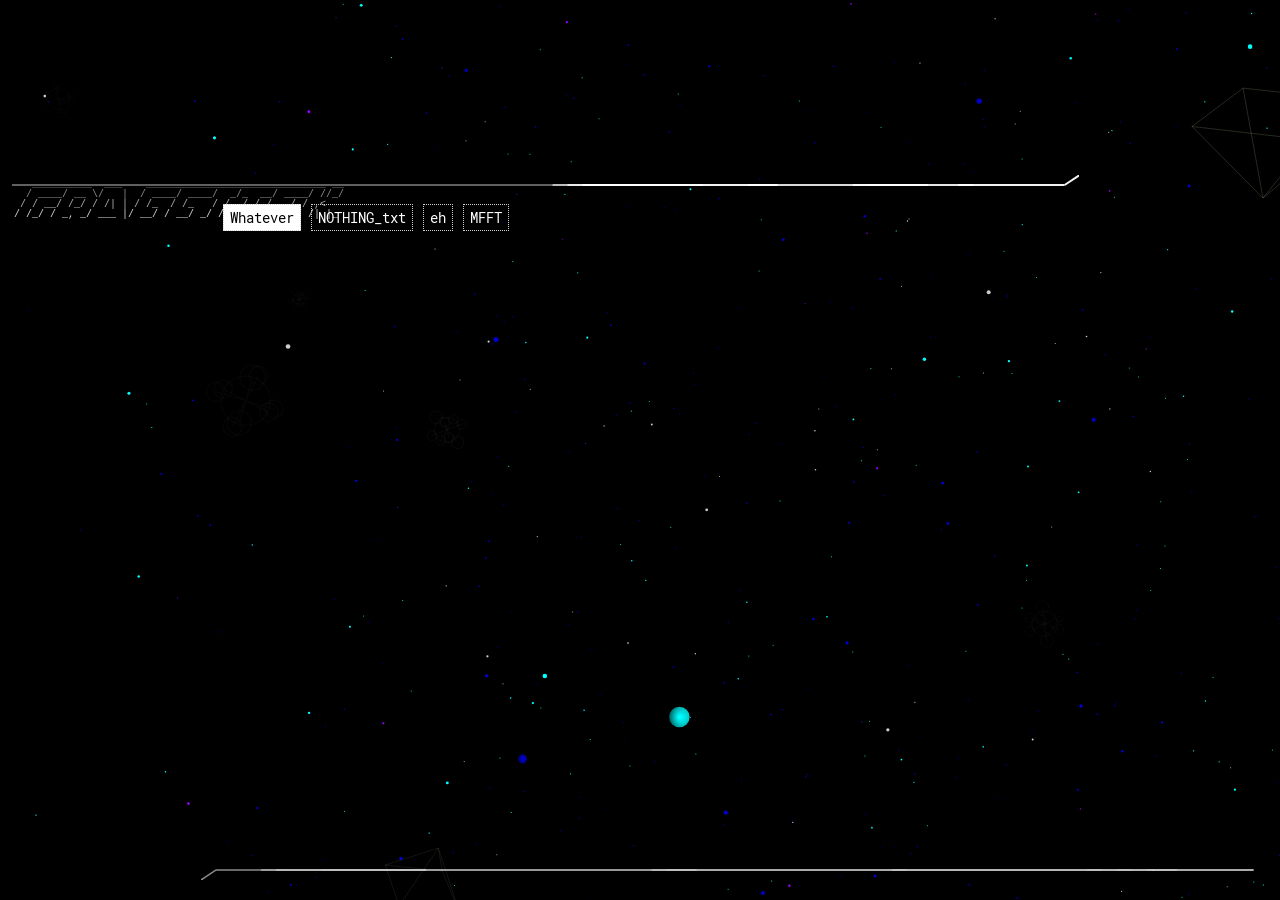
<file: index.html>
<!DOCTYPE html>
<html xmlns="http://www.w3.org/1999/xhtml">
<head>
	
	<meta charset="utf-8" />
        <meta name="viewport" content="width=device-width, initial-scale=1.0, maximum-scale=1, user-scalable=0" />
	<title>(¯`·._ G R A F F I T E K 3 _.·´¯)</title>
        
        
        
        <!-- FONTS -->
        <link rel="stylesheet" href="fonts/arial_narrow_bold/stylesheet.css" type="text/css" charset="utf-8" />
        <link rel="stylesheet" href="fonts/arial_narrow_bolditalic/stylesheet.css" type="text/css" charset="utf-8" />
        <link rel="stylesheet" href="fonts/arial_narrow_italic/stylesheet.css" type="text/css" charset="utf-8" />
        <link rel="stylesheet" href="fonts/arial_narrow_regular/stylesheet.css" type="text/css" charset="utf-8" />
        
        <link rel="stylesheet" href="fonts/roboto_mono_thin/stylesheet.css" type="text/css" charset="utf-8" />
        <link rel="stylesheet" href="fonts/roboto_mono_regular/stylesheet.css" type="text/css" charset="utf-8" />
        <link rel="stylesheet" href="fonts/roboto_mono_medium/stylesheet.css" type="text/css" charset="utf-8" />
        <link rel="stylesheet" href="fonts/roboto_mono_bold/stylesheet.css" type="text/css" charset="utf-8" />
        
        
        <!--
        <link rel="stylesheet" href="fonts/opensans_bold_macroman/stylesheet.css" type="text/css" charset="utf-8" />
        <link rel="stylesheet" href="fonts/opensans_bolditalic_macroman/stylesheet.css" type="text/css" charset="utf-8" />
        <link rel="stylesheet" href="fonts/opensans_extrabold_macroman/stylesheet.css" type="text/css" charset="utf-8" />
        <link rel="stylesheet" href="fonts/opensans_extrabolditalic_macroman/stylesheet.css" type="text/css" charset="utf-8" />
        <link rel="stylesheet" href="fonts/opensans_italic_macroman/stylesheet.css" type="text/css" charset="utf-8" />
        <link rel="stylesheet" href="fonts/opensans_light_macroman/stylesheet.css" type="text/css" charset="utf-8" />
        <link rel="stylesheet" href="fonts/opensans_lightitalic_macroman/stylesheet.css" type="text/css" charset="utf-8" />
        <link rel="stylesheet" href="fonts/opensans_regular_macroman/stylesheet.css" type="text/css" charset="utf-8" />
        <link rel="stylesheet" href="fonts/opensans_semibold_macroman/stylesheet.css" type="text/css" charset="utf-8" />
        <link rel="stylesheet" href="fonts/opensans_semibolditalic_macroman/stylesheet.css" type="text/css" charset="utf-8" />
        -->
        
        
        <!-- FONT NAMES
            open_sansbold
            open_sansbold_italic
            open_sansextrabold
            open_sansextrabold_italic
            open_sansitalic
            open_sanslight
            open_sanslight_italic
            open_sansregular
            open_sanssemibold
            open_sanssemibold_italic
        -->
        
        
        
        <style>

		* {
		    margin:0;
		    padding:0;
		} 

		html, body {
		    width:100%;
		    height:100%;
                    overflow-x: hidden;
                    
                    scrollbar-face-color: #000000;
                    scrollbar-shadow-color: #2D2C4D;
                    scrollbar-highlight-color:#7D7E94;
                    scrollbar-3dlight-color: #7D7E94;
                    scrollbar-darkshadow-color: #2D2C4D;
                    scrollbar-track-color: #7D7E94;
                    scrollbar-arrow-color: #C1C1D1;
		}
                
            
                
                
                #parentdiv {
                    position: absolute;
                }

                    
                canvas {
                    position: fixed;
                    left: 0px;
                    right: 0px;
                }
                


                
                .unselectable {
                    -webkit-touch-callout: none;
                    -webkit-user-select: none;
                    -khtml-user-select: none;
                    -moz-user-select: none;
                    -ms-user-select: none;
                    user-select: none;
                    cursor: default;
                }
                a { color: inherit; } 
                
                ::-webkit-scrollbar
                {
                  width: 12px;  /* for vertical scrollbars */
                  height: 12px; /* for horizontal scrollbars */
                }

                ::-webkit-scrollbar-track
                {
                  background: rgba(0, 0, 0, 0.1);
                }

                ::-webkit-scrollbar-thumb
                {
                  background: rgba(0, 0, 0, 0.5);
                }                
	</style>    
        
        <script type="text/javascript" src="js/jquery-3.1.0.min.js"></script>
        
        
	<!-- UTILS -->
        
        <script type="text/javascript" src="js/ObjectUtils.js"></script>
        <script type="text/javascript" src="js/Base64.js"></script>
        <script type="text/javascript" src="js/DisplayUtils.js"></script>
        <script type="text/javascript" src="js/Bounds.js"></script>        
	<script type="text/javascript" src="js/AudioUtils.js"></script>
        <script type="text/javascript" src="js/BrowserDetect.js"></script>
        <script type="text/javascript" src="js/Data.js"></script>
        
        
        <script type="text/javascript" src="js/CelestialBodies.js"></script>
        <script type="text/javascript" src="js/ZGamezContent.js"></script>
        <script type="text/javascript" src="js/GameOfLife.js"></script>
        <script type="text/javascript" src="js/StandingWave.js"></script>
        <script type="text/javascript" src="js/Ufos.js"></script>
        <script type="text/javascript" src="js/BLOG_newnews.js"></script>
        <script type="text/javascript" src="js/BLOG_logic.js"></script>
        <script type="text/javascript" src="js/BLOG_simonsays.js"></script>
        <script type="text/javascript" src="js/ButtonSetDIV.js"></script>
        <script type="text/javascript" src="js/CustomScrollbar.js"></script>
        <script type="text/javascript" src="js/Cascade.js"></script>
        <script type="text/javascript" src="js/TextParser.js"></script>
        <script type="text/javascript" src="js/TooltipManager.js"></script>
        <script type="text/javascript" src="js/D3.js"></script>
        <script type="text/javascript" src="js/Main.js"></script>
        <script type="text/javascript" src="js/AnimatorController.js"></script>
        <script type="text/javascript" src="js/Animations.js"></script>
        <script type="text/javascript" src="js/MouseHandler.js"></script>
        <script type="text/javascript" src="js/Mouse.js"></script>
        <script type="text/javascript" src="js/TextUtils.js"></script>
        <script type="text/javascript" src="js/ServerData.js"></script>
        <script type="text/javascript" src="js/StarStorm.js"></script>
        <script type="text/javascript" src="js/Camera.js"></script>
        <script type="text/javascript" src="js/Init.js"></script>
        
        <script type="text/javascript" src="js/TextTicker.js"></script>
        <script type="text/javascript" src="js/MainMenu.js"></script>
        <script type="text/javascript" src="js/ContentFreelance.js"></script>
        <script type="text/javascript" src="js/ContentNews.js"></script>
        <script type="text/javascript" src="js/MainFooter.js"></script>
        <script type="text/javascript" src="js/MindFuckFairyTalez.js"></script>
        
        
</head>






<body>
    

    <div id="canvascontainer" style="top:0px; left: 0px; height: 100%; width: 100%; position: fixed; z-index: 1">
        <!--<canvas id="overlay1" width="3600" height="100" style="z-index: 12;"></canvas>-->
        <canvas id="background" style="z-index: 1;"></canvas>
        <canvas id="starmap_static" style="z-index: 2;"></canvas>
        <canvas id="starmap" style="z-index: 3;"></canvas>
        <canvas id="maintopic" style="z-index: 40;"></canvas>        
        <canvas id="footercanvas" style="z-index: 40;"></canvas>     
        <canvas id="mindfuckcanvas" style="z-index: 40;"></canvas>  
        <canvas id="mindfuckcanvas1" style="z-index: 40;"></canvas>  
        <canvas id="mindfuckcanvas2" style="z-index: 40;"></canvas> 
        <canvas id="quotecanvas" style="z-index: 40;display:none;"></canvas>  
        
    </div>
    
    <!--<div id="hiddendiv" style="display:none;top:0px; width: 0%; left: 0%; color: #ffffff; z-index: 1"></div>-->
    <div id="parentdiv" style="top:0px; width: 100%; left: 0%; color: #ffffff; z-index: 8"></div>
    <canvas id="shadecanvas_top" style="z-index: 10;"></canvas>
    <canvas id="shadecanvas_left" style="z-index: 10;"></canvas>
    <canvas id="shadecanvas_right" style="z-index: 10;"></canvas>
    <canvas id="shadecanvas_bottom" style="z-index: 10;"></canvas>
    <div id="tooltipdiv" style="position:absolute;top:0px;left: 0%; color: #ffffff; z-index: 20"></div>
    <!-- <div id="parentdiv2" style="top:0px; width: 100%; left: 0%; color: #ffffff; z-index: 11"></div> -->
    
    

	
</body>
</html>
</file>
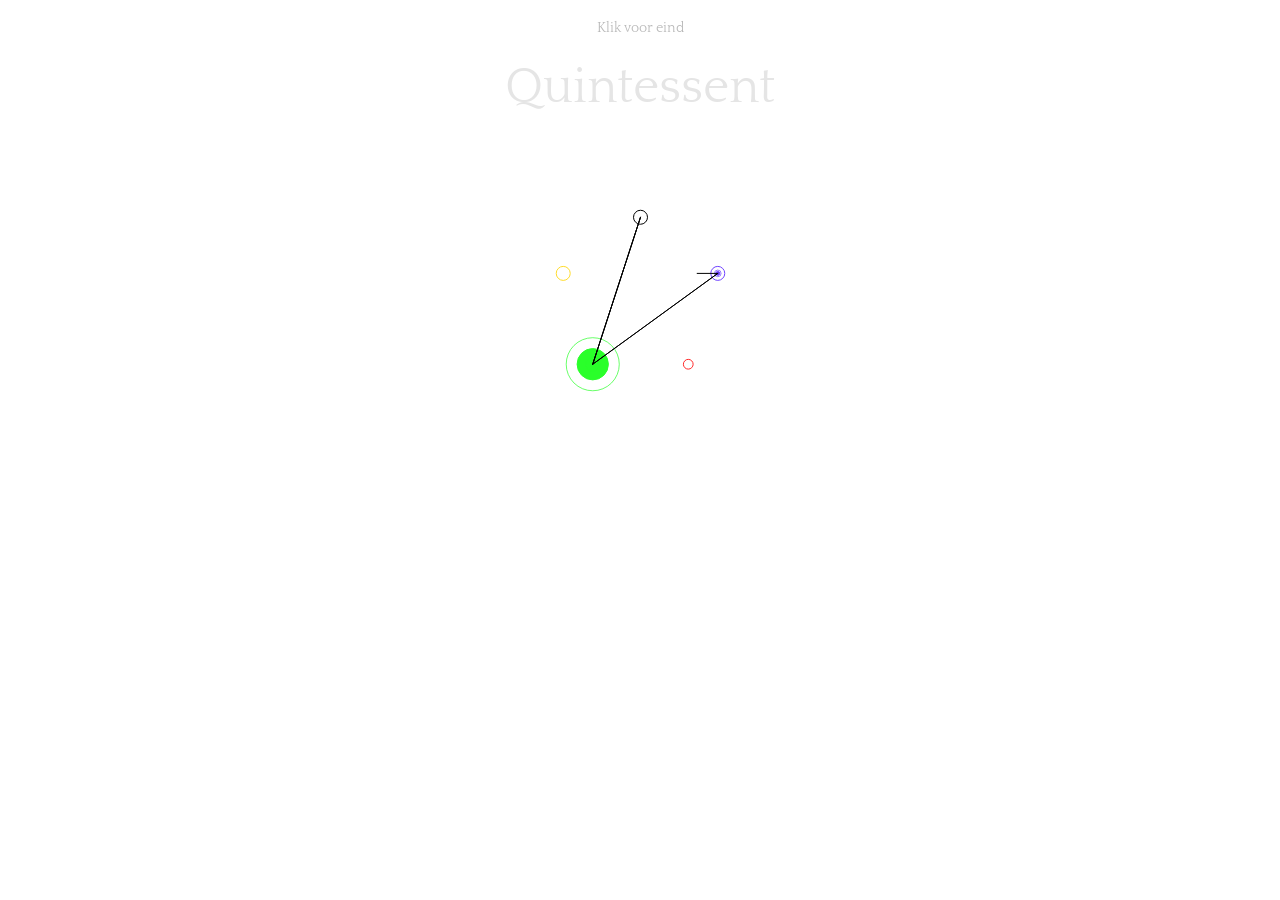
<file: QUINTESSENT/index.html>
<!DOCTYPE html>
<html xmlns="http://www.w3.org/1999/xhtml">
<head>
	
	<meta charset="utf-8" />
        <meta name="viewport" content="width=device-width, initial-scale=1.0, maximum-scale=1, user-scalable=0" />
	<title>(¯`·._ Quintessent _.·´¯)</title>
        
        
        
        <!-- FONTS -->
        
        <link rel="stylesheet" href="_fonts/arial_narrow_bold/stylesheet.css" type="text/css" charset="utf-8" />
        <link rel="stylesheet" href="_fonts/arial_narrow_bolditalic/stylesheet.css" type="text/css" charset="utf-8" />
        <link rel="stylesheet" href="_fonts/arial_narrow_italic/stylesheet.css" type="text/css" charset="utf-8" />
        <link rel="stylesheet" href="_fonts/arial_narrow_regular/stylesheet.css" type="text/css" charset="utf-8" />
        
        <link rel="stylesheet" href="_fonts/julee_regular/stylesheet.css" type="text/css" charset="utf-8" />
        <link rel="stylesheet" href="_fonts/quattrocento_regular/stylesheet.css" type="text/css" charset="utf-8" />
        
        <!--
        <link rel="stylesheet" href="_fonts/roboto_mono_thin/stylesheet.css" type="text/css" charset="utf-8" />
        <link rel="stylesheet" href="_fonts/roboto_mono_regular/stylesheet.css" type="text/css" charset="utf-8" />
        <link rel="stylesheet" href="_fonts/roboto_mono_medium/stylesheet.css" type="text/css" charset="utf-8" />
        <link rel="stylesheet" href="_fonts/roboto_mono_bold/stylesheet.css" type="text/css" charset="utf-8" />
        -->
 
        
        
        <!-- FONT NAMES
            open_sansbold
            open_sansbold_italic
            open_sansextrabold
            open_sansextrabold_italic
            open_sansitalic
            open_sanslight
            open_sanslight_italic
            open_sansregular
            open_sanssemibold
            open_sanssemibold_italic
        -->
        
        
        
        <style>

		* {
		    margin:0;
		    padding:0;
		} 

		html, body {
		    width:100%;
		    height:100%;
                    overflow-x: hidden;
                    
                    scrollbar-face-color: #000000;
                    scrollbar-shadow-color: #2D2C4D;
                    scrollbar-highlight-color:#7D7E94;
                    scrollbar-3dlight-color: #7D7E94;
                    scrollbar-darkshadow-color: #2D2C4D;
                    scrollbar-track-color: #7D7E94;
                    scrollbar-arrow-color: #C1C1D1;
		}
                
            
                
                
                #parentdiv {
                    position: absolute;
                }

                    
                canvas {
                    position: fixed;
                    left: 0px;
                    right: 0px;
                }
                


                
                .unselectable {
                    -webkit-touch-callout: none;
                    -webkit-user-select: none;
                    -khtml-user-select: none;
                    -moz-user-select: none;
                    -ms-user-select: none;
                    user-select: none;
                    cursor: default;
                }
                a { color: inherit; } 
                
                ::-webkit-scrollbar
                {
                  width: 12px;  /* for vertical scrollbars */
                  height: 12px; /* for horizontal scrollbars */
                }

                ::-webkit-scrollbar-track
                {
                  background: rgba(0, 0, 0, 0.1);
                }

                ::-webkit-scrollbar-thumb
                {
                  background: rgba(0, 0, 0, 0.5);
                }                
	</style>    
        
        <script type="text/javascript" src="_js/jquery-3.1.0.min.js"></script>
        
        
	<!-- UTILS -->
        
        
        
        
        <script type="text/javascript" src="_js/ObjectUtils.js"></script>
        <script type="text/javascript" src="_js/Base64.js"></script>
        <script type="text/javascript" src="_js/DisplayUtils.js"></script>
          
	<script type="text/javascript" src="_js/AudioUtils.js"></script>
        <script type="text/javascript" src="_js/BrowserDetect.js"></script>
        <script type="text/javascript" src="_js/Data.js"></script>
        
        
        <!-- animations -->
        
        <script type="text/javascript" src="_js/animations/LogoAnimation.js"></script>
        <script type="text/javascript" src="_js/Cascade.js"></script>
        <script type="text/javascript" src="_js/TextParser.js"></script>
        <!--
        <script type="text/javascript" src="_js/ButtonSetDIV.js"></script>
        
        
        <script type="text/javascript" src="_js/D3.js"></script>
        <script type="text/javascript" src="_js/AnimatorController.js"></script>
        <script type="text/javascript" src="_js/ServerData.js"></script>
        <script type="text/javascript" src="_js/Camera.js"></script>
        
        <script type="text/javascript" src="_js/TextTicker.js"></script>
        
        -->
        
        <script type="text/javascript" src="_js/ContentTeacher.js"></script>
        
        <script type="text/javascript" src="_js/CustomScrollbar.js"></script>
        <script type="text/javascript" src="_js/TooltipManager.js"></script>
        <script type="text/javascript" src="_js/Main.js"></script>
        <script type="text/javascript" src="_js/MouseHandler.js"></script>
        <script type="text/javascript" src="_js/Mouse.js"></script>
        <script type="text/javascript" src="_js/TextUtils.js"></script>
        <script type="text/javascript" src="_js/MainPage.js"></script>
        
        <script type="text/javascript" src="_js/Init.js"></script>
        
        
        
</head>






<body>
    

    <div id="canvascontainer" style="top:0px; left: 0px; height: 100%; width: 100%; position: fixed; z-index: 1">
        <!--<canvas id="overlay1" width="3600" height="100" style="z-index: 12;"></canvas>-->
        <canvas id="background" style="z-index: 1;"></canvas>
        <canvas id="homepage" style="z-index: 40;"></canvas>        
        <canvas id="logocanvas1" style="z-index: 41;"></canvas> 
        <canvas id="logocanvas2" style="z-index: 42;"></canvas> 
        <canvas id="logocanvas3" style="z-index: 43;"></canvas> 
        
    </div>
    
    <!--<div id="hiddendiv" style="display:none;top:0px; width: 0%; left: 0%; color: #ffffff; z-index: 1"></div>-->
    <div id="parentdiv" style="top:0px; width: 100%; left: 0%; color: #ffffff; z-index: 8"></div>

    <div id="tooltipdiv" style="position:absolute;top:0px;left: 0%; color: #ffffff; z-index: 20"></div>
    <!-- <div id="parentdiv2" style="top:0px; width: 100%; left: 0%; color: #ffffff; z-index: 11"></div> -->
    
    

	
</body>
</html>
</file>
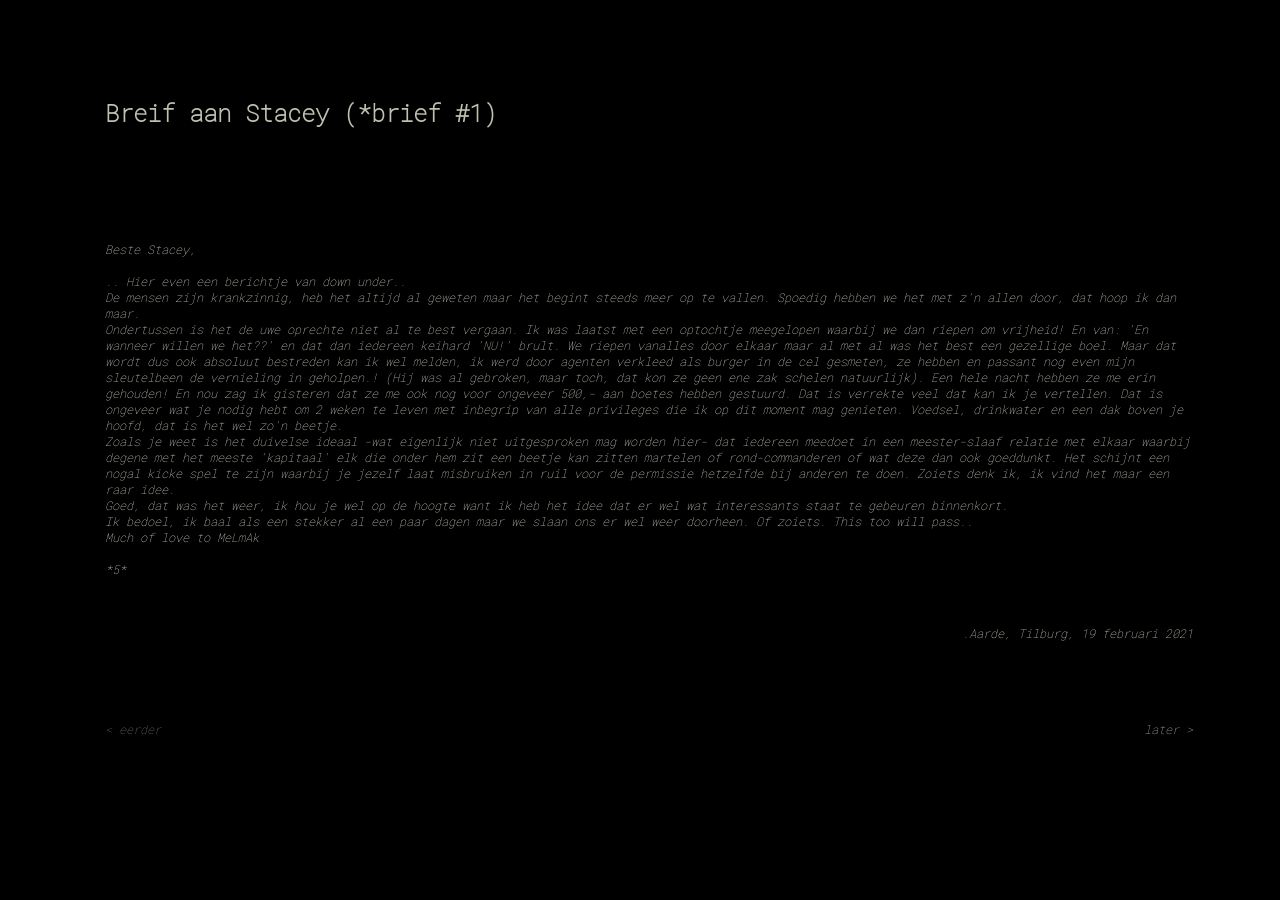
<file: LYRANRENEGADES/_DEPRECATED_Adversaries/index.html>
<!DOCTYPE html>
<html xmlns="http://www.w3.org/1999/xhtml">
<head>
	
	<meta charset="utf-8" />
        <meta name="viewport" content="width=device-width, initial-scale=1.0, maximum-scale=1, user-scalable=0" />
	<title>LyranRenegades.net</title>
        
        
        
        <!-- FONTS -->
        
        <link rel="stylesheet" href="../_fonts/roboto_mono_medium/stylesheet.css" type="text/css" charset="utf-8" />        
        <link rel="stylesheet" href="../_fonts/roboto_mono_thin/stylesheet.css" type="text/css" charset="utf-8" />
        <link rel="stylesheet" href="../_fonts/roboto_mono_regular/stylesheet.css" type="text/css" charset="utf-8" />
        
        <!--
        <link rel="stylesheet" href=".../_fonts/arial_narrow_bold/stylesheet.css" type="text/css" charset="utf-8" />
        <link rel="stylesheet" href="_fonts/arial_narrow_bolditalic/stylesheet.css" type="text/css" charset="utf-8" />
        <link rel="stylesheet" href="_fonts/arial_narrow_italic/stylesheet.css" type="text/css" charset="utf-8" />
        <link rel="stylesheet" href="_fonts/arial_narrow_regular/stylesheet.css" type="text/css" charset="utf-8" />
        
        
        <link rel="stylesheet" href="_fonts/roboto_mono_bold/stylesheet.css" type="text/css" charset="utf-8" />
        
        <link rel="stylesheet" href="_fonts/opensans_bold_macroman/stylesheet.css" type="text/css" charset="utf-8" />
        <link rel="stylesheet" href="_fonts/opensans_bolditalic_macroman/stylesheet.css" type="text/css" charset="utf-8" />
        <link rel="stylesheet" href="_fonts/opensans_extrabold_macroman/stylesheet.css" type="text/css" charset="utf-8" />
        <link rel="stylesheet" href="_fonts/opensans_extrabolditalic_macroman/stylesheet.css" type="text/css" charset="utf-8" />
        <link rel="stylesheet" href="_fonts/opensans_italic_macroman/stylesheet.css" type="text/css" charset="utf-8" />
        <link rel="stylesheet" href="_fonts/opensans_light_macroman/stylesheet.css" type="text/css" charset="utf-8" />
        <link rel="stylesheet" href="_fonts/opensans_lightitalic_macroman/stylesheet.css" type="text/css" charset="utf-8" />
        <link rel="stylesheet" href="_fonts/opensans_regular_macroman/stylesheet.css" type="text/css" charset="utf-8" />
        <link rel="stylesheet" href="_fonts/opensans_semibold_macroman/stylesheet.css" type="text/css" charset="utf-8" />
        <link rel="stylesheet" href="_fonts/opensans_semibolditalic_macroman/stylesheet.css" type="text/css" charset="utf-8" />
        -->
        
        
        <!-- FONT NAMES
            open_sansbold
            open_sansbold_italic
            open_sansextrabold
            open_sansextrabold_italic
            open_sansitalic
            open_sanslight
            open_sanslight_italic
            open_sansregular
            open_sanssemibold
            open_sanssemibold_italic
        -->
        
        
        
        <style>

		* {
		    margin:0;
		    padding:0;
		} 

		html, body {
		    width:100%;
		    height:100%;
                    overflow-x: hidden;
                    
                    scrollbar-face-color: #000000;
                    scrollbar-shadow-color: #2D2C4D;
                    scrollbar-highlight-color:#7D7E94;
                    scrollbar-3dlight-color: #7D7E94;
                    scrollbar-darkshadow-color: #2D2C4D;
                    scrollbar-track-color: #7D7E94;
                    scrollbar-arrow-color: #C1C1D1;
		}
                
            
                
                
                #parentdiv {
                    position: absolute;
                }

                    
                canvas {
                    position: fixed;
                    left: 0px;
                    right: 0px;
                }
                


                
                .unselectable {
                    -webkit-touch-callout: none;
                    -webkit-user-select: none;
                    -khtml-user-select: none;
                    -moz-user-select: none;
                    -ms-user-select: none;
                    user-select: none;
                    cursor: default;
                }
                a { color: inherit; } 
                
                ::-webkit-scrollbar
                {
                  width: 12px;  /* for vertical scrollbars */
                  height: 12px; /* for horizontal scrollbars */
                }

                ::-webkit-scrollbar-track
                {
                  background: rgba(0, 0, 0, 0.1);
                }

                ::-webkit-scrollbar-thumb
                {
                  background: rgba(0, 0, 0, 0.5);
                }                
	</style>    
        
    <script type="text/javascript" src="../_js/jquery-3.1.0.min.js"></script>
    <script type="text/javascript" src="../_js/managers/FrameThread.js"></script>
    <script type="text/javascript" src="../_js/gimmicks/LettersToStacey.js"></script>
    <script type="text/javascript" src="../_js/managers/MouseHandler.js"></script>
    
    <script type="text/javascript">
        
        var delay = 63;
        var counter = 0;
        var LTS;
        var FRAMETHREAD;
        var MOUSEHANDLER;
        
        function _changeClock () {
            //console.log ( 'changeclock' );
            
            counter ++;
            if ( Math.random () * counter > delay ) {
                counter = 0;
                _setClock ();
            }
        }
        
        function _setClock () {
            var d = new Date();
            var t = d.getTime ();

            var time = 1588825173364;

            //console.log ( t );
            $ ( "#clock" ).html ( "-" + String ( ( time - t ) / 3.33 ) + "-" );            
        }
        
        function pageIntro () {
            console.log ( "pageintro" );
            var html = "<p style='font-family: courier; font-size: 12px;text-align:center;color:white; position: absolute; top: 50%; left: 50%; margin: 0px; transform: translateY(-50%) translateX(-50%);'>";
            html += "LyranRenegades.net";
            html += "<br/><span style='color:#ff0000'>>> tune in at summer 2020</span>";
            html += "<br/><span id='clock' style='color:#cc00ff'>---</span>";
            html += "</p>";
            
            $ ( "#parentdiv" ).append ( html );
            _setClock ();
            FRAMETHREAD = new FrameThread ();
            FRAMETHREAD.startLooping ( true );
            
            $ ( document ).on ( "frameTick", $.proxy ( this, "_changeClock" ) );
        }
        
        window.addEventListener ( "load", function () {	
            _startLetters ();
             /*pageIntro ();*/ 
         }, false );
    
    
    
    
         function _startLetters () {
            LTS = new LettersToStacey (); 
            MOUSEHANDLER = new MouseHandler ();
             
            var html = "<p id='lts' style='font-family: roboto_mono_thin; font-size: 12px;text-align:left;color:white; position: absolute; top: 15%; left: 15%; margin: 0px; transform: translateY(-8%) translateX(-8%);'>";
            //html += "<br/><span style='color:#ff0000'>>> tune in at summer 2020</span>";
            html += "<br/><span id='ltsTitle' style='color:#c0c0b0;'>---</span>";
            html += "<br/><span id='ltsText' style='color:#f0f0e0'>---</span>";
            html += "<br/><span id='ltsFooter' style='color:#f0f0e0;float:right'>---</span>";
            html += "<br/><br/>";
            
            html += "<br/><br/><br/><br/>";
            
            html += "<span id='buttons'>"; 
            html += "<span id='past'><i>< eerder</i></span>";
            html += "<span id='future' style='float:right;'><i>later ></i></span>";
            html += "<br/><br/></span>";
            
            html += "</p>";
            
            $ ( "#parentdiv" ).append ( html );
             
            this._enableButton ( "past", false, false );
            this._enableButton ( "future", true, false );
             
            $ ( "#lts" ).css ({
                cursor: "default"
            });
            
            $ ( "#lts" ).addClass ( "unselectable" );
             _openLetter ( 1 );
             
             
         }
    
         function _openLetter ( x ) {
             var html = LTS.getLetter ( x );
             
             $ ( "#ltsTitle" ).html ( html.title );  
             $ ( "#ltsText" ).html ( html.text );  
             $ ( "#ltsFooter" ).html ( html.footer );  
             
         }
         
         this._enableButton = function ( spanid, b ) {
            //MAIN.log ( "textparser enable button for " + spanid + ", " + b );
            var cursor = "default";
            $ ( "#" + spanid ).off ( MOUSEHANDLER.MOUSEOVER, $.proxy ( this, "_WLmouseOver" ) );
            $ ( "#" + spanid ).off ( MOUSEHANDLER.MOUSEOUT, $.proxy ( this, "_WLmouseOut" ) );
            $ ( "#" + spanid ).off ( MOUSEHANDLER.CLICK, $.proxy ( this, "_WLmouseClick" ) );         
            if ( b ) {
                $ ( "#" + spanid ).on ( MOUSEHANDLER.MOUSEOVER, $.proxy ( this, "_WLmouseOver" ) );
                $ ( "#" + spanid ).on ( MOUSEHANDLER.MOUSEOUT, $.proxy ( this, "_WLmouseOut" ) );
                $ ( "#" + spanid ).on ( MOUSEHANDLER.CLICK, $.proxy ( this, "_WLmouseClick" ) );                
                cursor = "pointer";
            }

            var opacity = b? ".8" : ".5";
            //var textdecoration = selected? "underline" : "none";
            //var fontstyle = selected? "normal" : "italic";

            $ ( "#" + spanid ).css ({
                opacity: opacity,
                /*textDecoration: textdecoration,*/
                /*fontStyle: fontstyle,*/
                cursor: cursor
            });

        };

        this._WLmouseOver = function ( e ) {
            //MAIN.log ( "_WLmouseOver " + e.currentTarget.id );
            $ ( "#" + e.currentTarget.id ).css ( { 
                //opacity: this.wl_opacity_over,
                //textDecoration: "underline"
                opacity: "1"
            });            
        };
        this._WLmouseOut = function ( e ) {
            $ ( "#" + e.currentTarget.id ).css ( { 
                //opacity: this.wl_opacity_out,
                //textDecoration: "none"
                opacity: ".8"
            });            
        };    
        this._WLmouseClick = function ( e ) {
            //var word = $ ( e.currentTarget ).text ();
            //NAVIGATIONMANAGER.openWordLink ( e.currentTarget.id, word );
            console.log ( "going to the " + e.currentTarget.id );

            //this._WLmouseOut ( e );
        };           
    
         
    
    
    </script>
        
        
</head>






<body bgcolor=#000000">
    

    <div id="cnv_container" style="top:0px; left: 0px; height: 100%; width: 100%; position: fixed; z-index: 1">
        <!--<canvas id="overlay1" width="3600" height="100" style="z-index: 12;"></canvas>-->
        <canvas id="cnv_layer1" style="z-index: 1;"></canvas>
        
    </div>
    
    
    <div id="parentdiv" style="top:0px; width: 100%; height:100%; left: 0%; color: #ffffff; z-index: 8">
        
        
    </div>
    

	
</body>
</html>
</file>
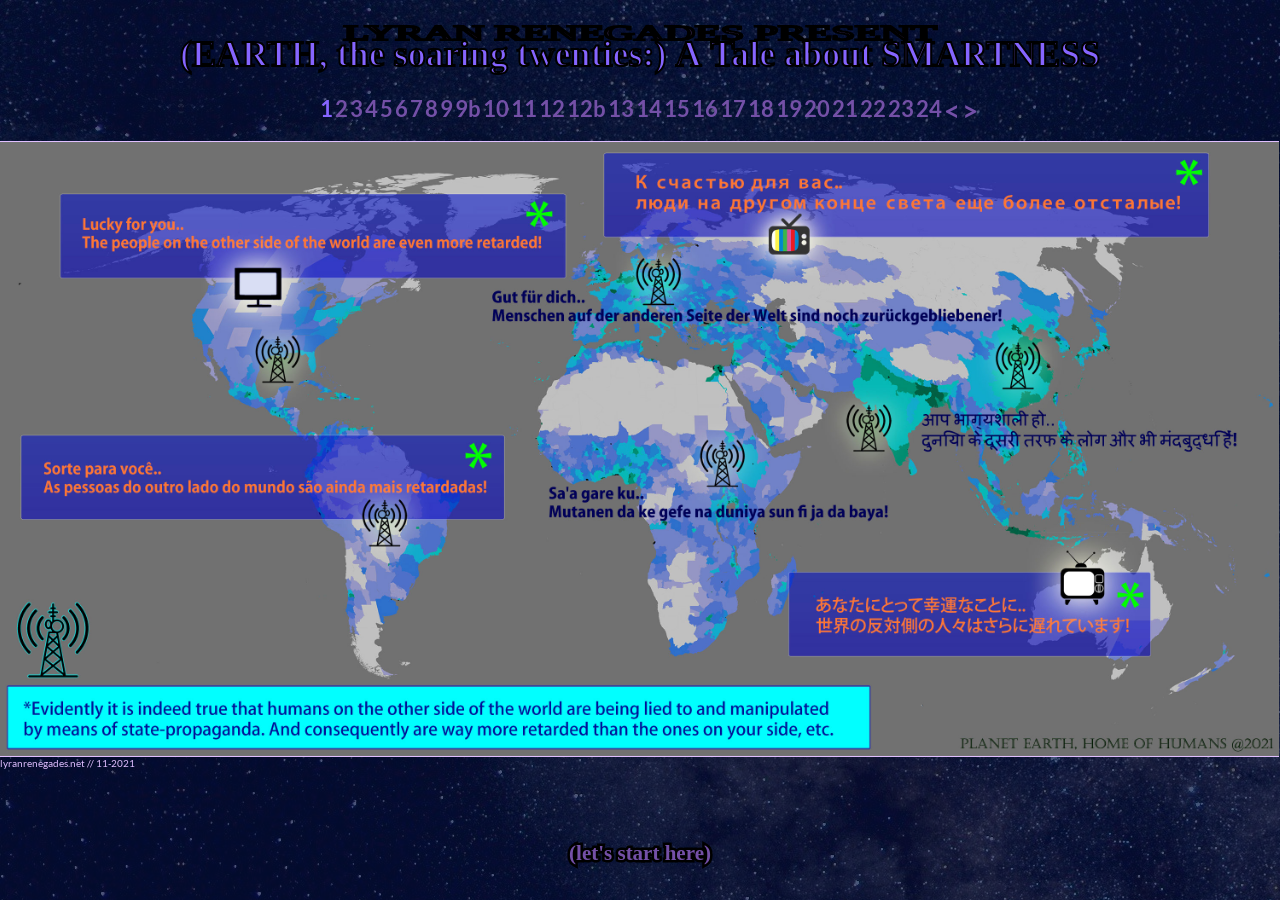
<file: LYRANRENEGADES/smartness/index.html>
<html>

<head>
	<meta charset="utf-8" />
	<title>Earth Anno 2021: An Apocalyptic Tale of SMARTNESS</title>

        <!-- FONTS -->
        
        <link rel="stylesheet" href="FONTS/mvboli/stylesheet.css" type="text/css" charset="utf-8" />
        <link rel="stylesheet" href="FONTS/lato_black/stylesheet.css" type="text/css" charset="utf-8" />
        <link rel="stylesheet" href="FONTS/lato_bold/stylesheet.css" type="text/css" charset="utf-8" />
        <link rel="stylesheet" href="FONTS/lato_regular/stylesheet.css" type="text/css" charset="utf-8" />

        
        
        
     <style>

		* {
		    margin:0;
		    padding:0;
		} 

		html, body {
		    width:100%;
		    height:100%;
                    overflow-x: hidden;
                    
                    scrollbar-face-color: #000000;
                    scrollbar-shadow-color: #2D2C4D;
                    scrollbar-highlight-color:#7D7E94;
                    scrollbar-3dlight-color: #7D7E94;
                    scrollbar-darkshadow-color: #2D2C4D;
                    scrollbar-track-color: #7D7E94;
                    scrollbar-arrow-color: #C1C1D1;
		}
                
            
                
                
                #parentdiv {
                    position: absolute;
                }

                    
                canvas {
                    position: fixed;
                    left: 0px;
                    right: 0px;
                }
                


                
                .unselectable {
                    -webkit-touch-callout: none;
                    -webkit-user-select: none;
                    -khtml-user-select: none;
                    -moz-user-select: none;
                    -ms-user-select: none;
                    user-select: none;
                    cursor: default;
                }
                a { color: inherit; } 
                
                ::-webkit-scrollbar
                {
                  width: 12px;  /* for vertical scrollbars */
                  height: 12px; /* for horizontal scrollbars */
                }

                ::-webkit-scrollbar-track
                {
                  background: rgba(0, 0, 0, 0.1);
                }

                ::-webkit-scrollbar-thumb
                {
                  background: rgba(0, 0, 0, 0.5);
                }                
	</style>    
 
        <!-- JQUERY -->
        <script type="text/javascript" src="JS/jquery-3.1.0.min.js"></script>
        <script type="text/javascript" src="JS/MouseHandler.js"></script>
        <script type="text/javascript" src="JS/helpers.js"></script>
        <script type="text/javascript" src="JS/ObjectUtils.js"></script>
        <script type="text/javascript" src="JS/DisplayUtils.js"></script>
        <script type="text/javascript" src="JS/HeaderCanvas.js"></script>
        <script type="text/javascript" src="JS/FooterCanvas.js"></script>
        
	<script type='text/javascript'>
                
                this.headerheight = 95;
                this.footerheight = 120;
                
                this.index = 0;
                this.indices = [
                    { ver: 0.1, img_id: "1", title: "let's start here", month: "11", year: "2021" },
                    { ver: 0.1, img_id: "2", title: "lucky are they indeed", month: "11", year: "2021" },
                    { ver: 0.1, img_id: "3", title: "what happened before", month: "11", year: "2021" },
                    { ver: 0.1, img_id: "4", title: "what might happen next", month: "11", year: "2021" },
                    { ver: 0.1, img_id: "5", title: "economy is what matters", month: "11", year: "2021" },
                    { ver: 0.1, img_id: "6", title: "the fruits of life", month: "11", year: "2021" },
                    { ver: 0.1, img_id: "7", title: "smartness must increase", month: "11", year: "2021" },
                    { ver: 0.1, img_id: "8", title: "mind = blown", month: "11", year: "2021" },
                    { ver: 0.1, img_id: "9", title: "all will be clear", month: "11", year: "2021" },
                    { ver: 0.1, img_id: "9b", title: "and we will know all", month: "11", year: "2021" },
                    { ver: 0.1, img_id: "10", title: "corona", month: "11", year: "2021" },
                    { ver: 0.1, img_id: "11", title: "many explanations", month: "11", year: "2021" },
                    { ver: 0.1, img_id: "12", title: "many more explanations", month: "11", year: "2021" },
                    { ver: 0.1, img_id: "12b", title: "all the explanations you'll ever need", month: "11", year: "2021" },
                    { ver: 0.1, img_id: "13", title: "it has all been explained", month: "11", year: "2021" },
                    { ver: 0.1, img_id: "14", title: "so there you go", month: "11", year: "2021" },
                    { ver: 0.1, img_id: "15", title: "a little respect please", month: "12", year: "2021" },
                    { ver: 0.1, img_id: "16", title: "much happiness", month: "12", year: "2021" },
                    { ver: 0.1, img_id: "17", title: "how to look at things", month: "12", year: "2021" },
                    { ver: 0.1, img_id: "18", title: "people are very good at thinking", month: "12", year: "2021" },
                    { ver: 0.1, img_id: "19", title: "irony is a dead scene", month: "12", year: "2021" },
                    { ver: 0.1, img_id: "20", title: "living in a fast lane", month: "12", year: "2021" },
                    { ver: 0.1, img_id: "21", title: "presents for everybody", month: "12", year: "2021" },
                    { ver: 0.4, img_id: "22", title: "circular time", month: "12", year: "2021" },
                    { ver: 0.1, img_id: "23", title: "sad but true", month: "12", year: "2021" },
                    { ver: 0.2, img_id: "24", title: "the emperor DOES wear clothes after all", month: "12", year: "2021" }
                ];
                this.buttonids = [];
                this.butclrDef = "666666";//"#ffcc33";
                this.butclrDef2 = "#ffffff";
                this.butclrSel = "#ffffff";
                this.butclrSel2 = "#666666";
                this.activeImgId = "";
                HEADERCANVAS = null;
                FOOTERCANVAS = null;
                this.lightcolor = "#e0bfff";
                
                
                function start () {
                    MOUSEHANDLER = new MouseHandler ();
                    MOUSEHANDLER.initialize ();                    
                    
                    window.addEventListener ( "resize", function () {	
                            _resizeEvent ();
                     }, false );

        
                    var q = getUrlVars ();
                    var i = 0;
                    if ( q.i ) {
                        console.log ( "query: " + q + "i: " + i );
                        i = q.i;
                    }
                    _buildHtml ( i );
                    
                    _resizeEvent ();
                   
                    $ ( document ).keyup ( $.proxy ( this, "_keyUp" ));
                }

                function _keyUp ( e ) {
                    console.log ( "keyup: " + e.keyCode );
                    if ( e.keyCode == "37" ) {
                        this.goBack ();
                    }
                    if ( e.keyCode == "39" ) {
                        this.goForward ();
                    }                    
                }

		function _buildHtml ( index ) {
			var w = window.innerWidth;
			var h = window.innerHeight;
			this.index = index;
			
                        var hcHeight = this.headerheight;
                        HEADERCANVAS = new HeaderCanvas ();
                        var hc = HEADERCANVAS.create ( "hc", w, hcHeight );
                        $ ( "#parentdiv" ).append ( hc );
                        
                        
                        this.butclrDef = HEADERCANVAS.headercolorD;
                        this.butclrDef2 = HEADERCANVAS.headercolor;
                        this.butclrSel = HEADERCANVAS.headercolor;
                        this.butclrSel2 = HEADERCANVAS.headercolorD;
                
                
			var divheader = "<div style='width:100%" + "" + ";margin:0px;top:" + hcHeight + "px;position:absolute;'>";
                        //divheader += "<span style=\"font-family:'lato_black';color:#c91053;font-size:80;\"><i>Lyran<font style='color:#5310c9'>Renegades</font></i></span><br/>";                        
                        //divheader += "<span style=\"font-family:'lato_black';color:#666666;font-size:34;\">EARTH @2021: An Apocalyptical Tale about SMARTNESS</span>";
                        //divheader += "<hr id='hrtop' color='#333333'>";
                        divheader += "<div style='width: 50%; margin: 0 auto;'>";
                        divheader += "<span id='buttonbar' style=\"font-family:'lato_bold';color:#ffcc33;font-size:12;\"></span>";
                        divheader += "</div>";
                        //divheader += "<hr id='hrbottom' color='#333333'>";
                        divheader += "</div>";
                        
                        $ ( "#parentdiv" ).append ( divheader );
			//_addBreaks ( 2 );
                        
                        var img_id = this.indices [ index ].img_id;
                        
                        
                        var imgHTML = "<div id='imagediv' style='position:absolute;top:141px;display:table-cell;width:100%;vertical-align:middle;margin:0;left:-1px;'>";
                        imgHTML += "<img id='mainimage' src='COLLECTION1/Page" + img_id + ".jpg' style='width:100%;border-top: 1px solid " + this.lightcolor + ";border-bottom: 1px solid " + this.lightcolor + ";'/>";
                        imgHTML += "</div>";
                        
                        $ ( "#parentdiv" ).append ( imgHTML );

                        var dateHTML = "<p id='datespan' style='text-align:left;position:absolute;width:100%;font-family:lato_regular;color:" + this.lightcolor + ";font-size:10;'>DATE</p>";
                        $ ( "#parentdiv" ).append ( dateHTML );
                        var contHTML = "<p id='contspan' style='text-align:right;position:absolute;width:100%;font-family:lato_regular;color:" + this.lightcolor + ";font-size:10;'>DATE2</p>";
                        $ ( "#parentdiv" ).append ( contHTML );
                        
                        $ ( "#mainimage" ).on ( "load", function() {
                            console.log ( "IMAGE LOADED" );
                            _setDatePosition ();
                            //$ ( this ).stop ( true, true ).fadeOut ();
                            $ ( "#mainimage" ).fadeIn ( 500, false );
                        });
                                
                
                        /*.each ( function () {
                            if ( this.complete ) {
                                $(this).load(); // For jQuery < 3.0 
                                $(this).trigger('load'); // For jQuery >= 3.0 
                            }
                        });                        */
                        

                        
                        FOOTERCANVAS = new FooterCanvas ();
                        var fc = FOOTERCANVAS.create ( "fc", w, this.footerheight );
                        $ ( "#parentdiv" ).append ( fc );
                        
                        
                        var i;
                        var il = this.indices.length;
                        var butHTML, butid;
                        
                        for ( i = 0; i < il ; i ++ ) {
                            butid = "but_" + this.indices [ i ].img_id;
                            butHTML = "<span id='" + butid + "'>" + this.indices [ i ].img_id + "</span>&nbsp;";
                            $ ( "#buttonbar" ).append ( butHTML );
                            setButtonAble ( "#" + butid, true, false );
                            this.buttonids.push ( butid );
                        }
                            
                        $ ( "#buttonbar" ).append ( "<span id='BACK'><</span>&nbsp;" );
                        $ ( "#buttonbar" ).append ( "<span id='FORWARD'>></span>&nbsp;" );
                        $ ( "#buttonbar" ).addClass ( "unselectable" );
                        this._setImage ( "but_" + img_id );
                        //this._setButtonSelect ( "but_" + img_id );
			
                        $ ( "#BACK" ).css ( {
                            position: "relative",
                            top: "4px"
                        });
                        $ ( "#FORWARD" ).css ( {
                            position: "relative",
                            top: "4px"
                        });                        
                        $ ( "#buttonbar" ).css ( {
                            position: "relative",
                            top: "-6px"
                        });     
                        $ ( "#hrbottom" ).css ( {
                            position: "relative",
                            top: "-3px"
                        });      
                        $ ( "#hrtop" ).css ( {
                            position: "relative",
                            top: "4px"
                        });        
                        
                                                
		}		

                this.setButtonAble = function ( bid, b, backfwd ) {
                    $ ( bid ).off ( MOUSEHANDLER.MOUSEOVER );
                    $ ( bid ).off ( MOUSEHANDLER.MOUSEOUT );
                    $ ( bid ).off ( MOUSEHANDLER.MOUSEDOWN );
                    var cursor = "default";
                    var clr = b? this.butclrDef : this.butclrSel;
                    var td = b? "none" : "underline";
                    td = "none";
                    var fs = 22;
                    
                    if ( backfwd ) {
                        td = "none";
                        clr = b? this.butclrDef : this.butclrSel2;
                        fs = 28;
                    }
                    
                    if ( b ) {
                        cursor = "pointer";
                        $ ( bid ).on ( MOUSEHANDLER.MOUSEOVER, $.proxy ( this, "_mouseOver" ) );
                        $ ( bid ).on ( MOUSEHANDLER.MOUSEOUT, $.proxy ( this, "_mouseOut" ) );
                        $ ( bid ).on ( MOUSEHANDLER.MOUSEDOWN, $.proxy ( this, "_mouseDown" ) );
                    }

                    $ ( bid ).css ( "cursor", cursor );
                    $ ( bid ).css ( "fontSize", fs );
                    $ ( bid ).css ( "color", clr );
                    if ( !backfwd ) {
                        $ ( bid ).css ( "textDecoration", td );
                        
                    }
                };

    
                this._mouseOver = function ( e ) {
                    var target = e.target || e.srcElement;
                    var id = target.id;
                    if ( id === "FORWARD" || id === "BACK" ) {
                        $ ( "#" + id ).css ( {
                           color: this.butclrDef2
                        });
                    }
                    else {
                        $ ( "#" + id ).css ( {
                            color: this.butclrSel
                           //textDecoration: "underline" 
                        });
                    }
                };
    
                this._mouseOut = function ( e ) {
                    var target = e.target || e.srcElement;
                    var id = target.id;
                    if ( id === "FORWARD" || id === "BACK" ) {
                        $ ( "#" + id ).css ( {
                           color: this.butclrDef
                        });
                    }
                    else {                    
                        $ ( "#" + id ).css ( {
                            color: this.butclrDef
                           //textDecoration: "none" 
                        });
                    }
                };
    
                this._mouseDown = function ( e ) {
                    var target = e.target || e.srcElement;
                    var id = target.id;
                    if ( id === "FORWARD" ) {
                        goForward ( e );
                    }
                    else if ( id === "BACK" ) {
                        goBack ( e );
                    }
                    else {                         
                        _setImage ( id );
                    }
                };    
    
                this.goForward = function ( e ) {
                    var i;
                    var il = this.indices.length;
                    var butid = "but_";
                    for ( i = 0; i < il; i ++ ) {
                         if ( this.indices [ i ].img_id == this.activeImgId ) {
                             break;
                         }
                     }
                     if ( i == ( il - 1 ) ) {
                         console.log ( "cannot go forward from here" );
                     }
                     else {
                        butid += this.indices [ i + 1 ].img_id;
                        _setImage ( butid );
                        if ( e != null ) if ( i + 1 < il - 1 ) this._mouseOver ( e );
                    }
                }
                
                this.goBack = function ( e ) {
                    var i;
                    var il = this.indices.length;
                    var butid = "but_";
                    for ( i = 0; i < il; i ++ ) {
                        if ( this.indices [ i ].img_id == this.activeImgId ) {
                            break;
                        }
                    }
                    if ( i == 0 ) {
                        console.log ( "no going back from here" );
                    }
                    else {
                        butid += this.indices [ i - 1 ].img_id;
                        _setImage ( butid );
                        if ( e != null ) if ( i - 1 > 0 ) this._mouseOver ( e );
                        
                    }
                }                
    
    
    
                this._setButtonSelect = function ( but_id ) {
                    console.log ( "setbuttonselect"+ but_id );
                    var i;
                    var bl = this.buttonids.length;
                    var bid2;
                    for ( i = 0; i < bl; i ++ ) {
                        bid2 = this.buttonids [ i ];
                        this.setButtonAble ( "#" + bid2, ( but_id !== bid2 ), false );
                    }
                    
                    this.setButtonAble ( "#BACK", ( but_id !== this.buttonids [ 0 ] ), true );
                    this.setButtonAble ( "#FORWARD", ( but_id !== this.buttonids [ bl - 1 ] ), true );
                    
                };
                
    
		function _setImage ( but_id ) {
                    var li = but_id.lastIndexOf ( "_" );
                    var img_id = but_id.substring ( li + 1 );
                    var img = _getImageFromId ( img_id );
                    
                    console.log ( "placeimage"+ img_id + " ver: " + img.ver );
                    
                    $ ( "#mainimage" ).css ( "display", "none" );
                    //$ ( "#mainimage" ).fadeOut ( 500, false );
                    $ ( "#mainimage" ).attr ( "src", "COLLECTION1/Page" + img_id + ".jpg?ver=" + img.ver );
                    this.activeImgId = img_id;
                    this._setButtonSelect ( but_id );
                    
                    
                    if ( img != null ) {
                        FOOTERCANVAS.setTitle ( img.title );
                        
                        $ ( "#datespan" ).html ( "lyranrenegades.net // " + img.month + "-" + img.year );
                        
                    }
                    var cont = "";
                    if ( img_id == this.indices [ this.indices.length - 1 ].img_id ) {
                        cont = "..to be continued"
                    }
                    $ ( "#contspan" ).html ( cont );
                    
		};
		

                function _getImageFromId ( id ) {
                    var i;
                    var il = this.indices.length;
                    for ( i = 0; i < il; i ++ ) {
                        if ( this.indices [ i ].img_id == id ) {
                            return this.indices [ i ];
                        }
                    }
                    return null;
                };
                






		
		function _resizeEvent () {
                    if ( HEADERCANVAS !== null ) {
                        HEADERCANVAS.redraw ( window.innerWidth );
                    }
                    if ( FOOTERCANVAS !== null ) {
                        FOOTERCANVAS.redraw ( window.innerWidth );
                    }
                    FOOTERCANVAS.canvas.style.top = window.innerHeight - 100;
                    
                    if (  $( "#mainimage" ).height () > 2 ) {
                        _setDatePosition ();
                    }
                    
                    return;
			var w = window.innerWidth;
			var h = window.innerHeight;
			console.log ( "w / h: " + w + " / " + h );
                        
                        $ ( "#imagediv" ).css ( {
                                height: h - this.headerheight
                        } );
		
		}
                
                function _setDatePosition () {
                    var p = $( "#imagediv" ).position ();
                    var dt = p.top + $( "#mainimage" ).height () + 2;
                    console.log ( "image h: " + $( "#mainimage" ).height () );
                    
                    $ ( "#datespan" ).css ( {
                        top: dt + "px"
                    });                    
                    $ ( "#contspan" ).css ( {
                        top: dt + "px"
                    });                       
                    
                }

		
		
		
	</script>

</head>

<body bgcolor='#031040' onload='start ()'>
    <div id="bgimage" style="top:0px; width: 100%;opacity:0.3;height:100%;left: 0%;z-index: 8;background-image: url('spez.jpg');"></div>
    <div id="parentdiv" style="top:0px; width: 100%;left: 0%; color: #ffffff; z-index: 8;">
    </div>        
    
    <div id="tooltipdiv" style="position:absolute;top:0px;left: 0%; color: #ffffff; z-index: 50"></div>




</body>

</html>
</file>
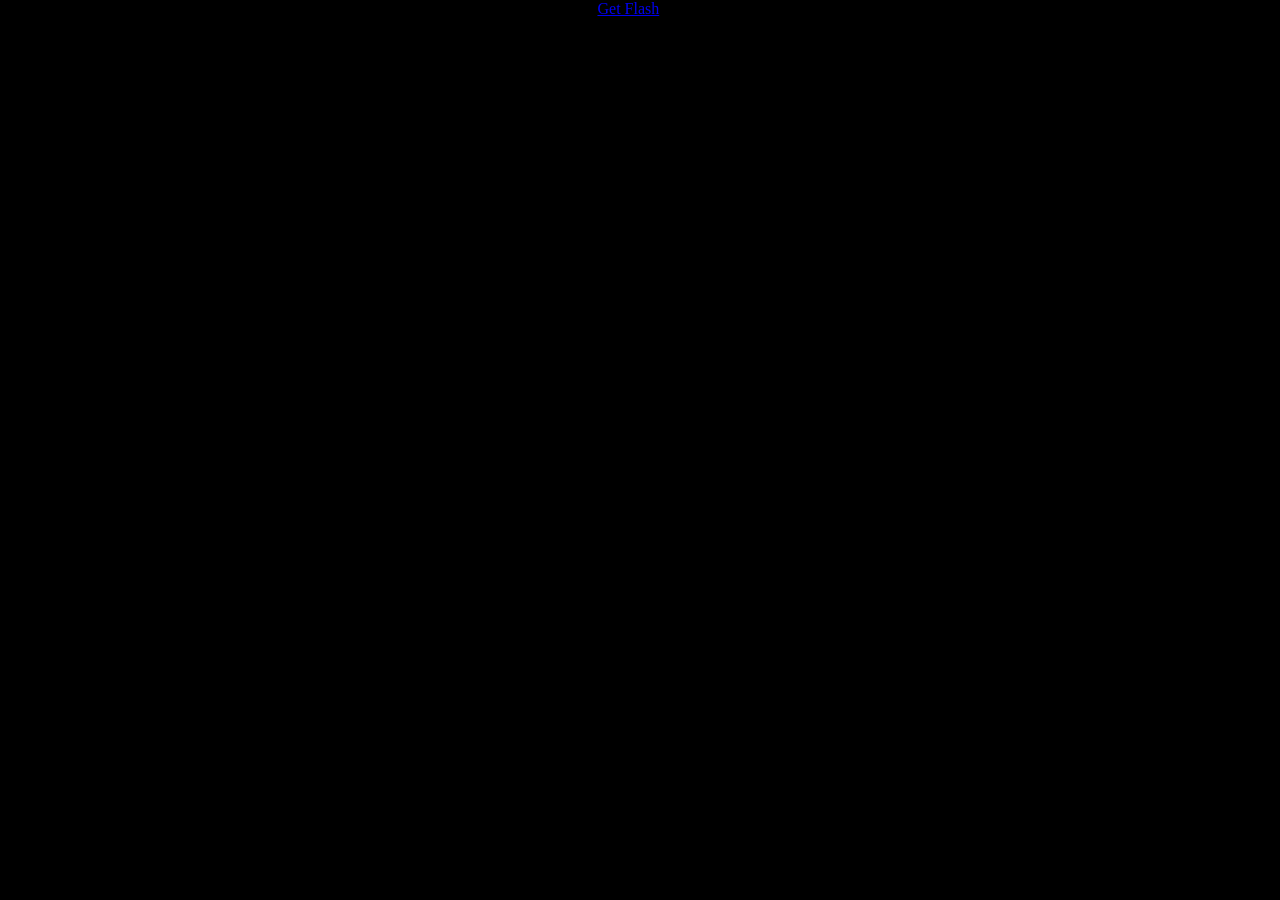
<file: index2.html>
<!-- saved from url=(0013)about:internet -->
<html lang="en">
<head>
<meta http-equiv="Content-Type" content="text/html; charset=iso-8859-1" />

<META content="Simon van Gerwen" name=Author>
<META content="graffitek, computerprogrammeur, computerprogrammeur tilburg, flashprogrammeur, actionscriptprogrammeur, actionscript, programmeur, flash games, flash games, dynamische websites, databasesites, internet-ontwikkelaar, freelance computerprogrammeur, actionscript 3.0, coldfusion, php, asp" name=Keywords>
<META content="graffitek.nl is de homepage van Simon van Gerwen.. Freelance computerprogrammeur te Tilburg. flashprogrammeur, actionscriptprogrammeur, actionscript, programmeur, flash games, flash games, dynamische websites, databasesites, internet-ontwikkelaar, freelance computerprogrammeur, actionscript 3.0, coldfusion, php, asp" name=Description>
<META content=index,follow name=Robots>

<title>..-- GRAFFITEK - Simon van Gerwen's homepage [base64]</title>
<script language="javascript"> AC_FL_RunContent = 0; </script>
<script language="javascript"> DetectFlashVer = 0; </script>
<script src="AC_RunActiveContent.js" language="javascript"></script>
<script language="JavaScript" type="text/javascript">
<!--
// -----------------------------------------------------------------------------
// Globals
// Major version of Flash required
var requiredMajorVersion = 9;
// Minor version of Flash required
var requiredMinorVersion = 0;
// Revision of Flash required
var requiredRevision = 115;
// -----------------------------------------------------------------------------
// -->
</script>
</head>
<body bgcolor="#000000" leftmargin=0 topmargin=0 marginwidth=0 marginheight=0>
<!--url's used in the movie-->
<!--text used in the movie-->
<script language="JavaScript" type="text/javascript">
<!--
if (AC_FL_RunContent == 0 || DetectFlashVer == 0) {
	alert("This page requires AC_RunActiveContent.js.");
} else {
	var hasRightVersion = DetectFlashVer(requiredMajorVersion, requiredMinorVersion, requiredRevision);
	if(hasRightVersion) {  // if we've detected an acceptable version
		// embed the flash movie
		AC_FL_RunContent(
			'codebase', 'http://download.macromedia.com/pub/shockwave/cabs/flash/swflash.cab#version=9,0,115,0',
			'width', '100%',
			'height', '100%',
			'src', 'gtek2009',
			'quality', 'high',
			'pluginspage', 'http://www.macromedia.com/go/getflashplayer',
			'align', 'middle',
			'play', 'true',
			'loop', 'true',
			'scale', 'showall',
			'wmode', 'window',
			'devicefont', 'false',
			'id', 'gtek2009',
			'bgcolor', '#ffffff',
			'name', 'gtek2009',
			'menu', 'false',
			'allowScriptAccess','sameDomain',
			'allowFullScreen','false',
			'movie', 'gtek2009',
			'salign', ''
			); //end AC code
	} else {  // flash is too old or we can't detect the plugin
		var alternateContent = 'Alternate HTML content should be placed here.'
			+ 'This content requires the Adobe Flash Player.'
			+ '<a href=http://www.macromedia.com/go/getflash/>Get Flash</a>';
		document.write(alternateContent);  // insert non-flash content
	}
}
// -->
</script>
<noscript>
	// Provide alternate content for browsers that do not support scripting
	// or for those that have scripting disabled.
  	<font color="#ffffff">Voor deze site heeft u minimaal flash player 9 nodig, dewelke u nog niet heeft en <a href="http://www.macromedia.com/go/getflash/">hier</a> kunt downloaded</font>

	<font color="#000000">graffitek.nl is de homepage van Simon van Gerwen.. Freelance computerprogrammeur te Tilburg. flashprogrammeur, actionscriptprogrammeur, actionscript, programmeur, flash games, flash games, dynamische websites, databasesites, internet-ontwikkelaar, freelance computerprogrammeur, actionscript 3.0, coldfusion, php, asp</font>
	<font color="#000000">graffitek.nl is de homepage van Simon van Gerwen.. Freelance computerprogrammeur te Tilburg. flashprogrammeur, actionscriptprogrammeur, actionscript, programmeur, flash games, flash games, dynamische websites, databasesites, internet-ontwikkelaar, freelance computerprogrammeur, actionscript 3.0, coldfusion, php, asp</font>
	<font color="#000000">graffitek.nl is de homepage van Simon van Gerwen.. Freelance computerprogrammeur te Tilburg. flashprogrammeur, actionscriptprogrammeur, actionscript, programmeur, flash games, flash games, dynamische websites, databasesites, internet-ontwikkelaar, freelance computerprogrammeur, actionscript 3.0, coldfusion, php, asp</font>
	<font color="#000000">graffitek.nl is de homepage van Simon van Gerwen.. Freelance computerprogrammeur te Tilburg. flashprogrammeur, actionscriptprogrammeur, actionscript, programmeur, flash games, flash games, dynamische websites, databasesites, internet-ontwikkelaar, freelance computerprogrammeur, actionscript 3.0, coldfusion, php, asp</font>
	<font color="#000000">graffitek.nl is de homepage van Simon van Gerwen.. Freelance computerprogrammeur te Tilburg. flashprogrammeur, actionscriptprogrammeur, actionscript, programmeur, flash games, flash games, dynamische websites, databasesites, internet-ontwikkelaar, freelance computerprogrammeur, actionscript 3.0, coldfusion, php, asp</font>
	<font color="#000000">graffitek.nl is de homepage van Simon van Gerwen.. Freelance computerprogrammeur te Tilburg. flashprogrammeur, actionscriptprogrammeur, actionscript, programmeur, flash games, flash games, dynamische websites, databasesites, internet-ontwikkelaar, freelance computerprogrammeur, actionscript 3.0, coldfusion, php, asp</font>
	<font color="#000000">graffitek.nl is de homepage van Simon van Gerwen.. Freelance computerprogrammeur te Tilburg. flashprogrammeur, actionscriptprogrammeur, actionscript, programmeur, flash games, flash games, dynamische websites, databasesites, internet-ontwikkelaar, freelance computerprogrammeur, actionscript 3.0, coldfusion, php, asp</font>

</noscript>
</body>
</html>
</file>
<file: fonts/arial_narrow_bold/stylesheet.css>
@font-face {
    font-family: 'arial_narrow_bold';
    src: url('ARIALNB.TTF') format('truetype');
    font-weight: normal;
    font-style: normal;
}
</file>
<file: fonts/arial_narrow_bolditalic/stylesheet.css>
@font-face {
    font-family: 'arial_narrow_bolditalic';
    src: url('ARIALNBI.TTF') format('truetype');
    font-weight: normal;
    font-style: normal;
}
</file>
<file: fonts/arial_narrow_italic/stylesheet.css>
@font-face {
    font-family: 'arial_narrow_italic';
    src: url('ARIALNI.TTF') format('truetype');
    font-weight: normal;
    font-style: normal;
}
</file>
<file: fonts/arial_narrow_regular/stylesheet.css>
@font-face {
    font-family: 'arial_narrow_regular';
    src: url('ARIALN.TTF') format('truetype');
    font-weight: normal;
    font-style: normal;
}
</file>
<file: fonts/roboto_mono_thin/stylesheet.css>
@font-face {
    font-family: 'roboto_mono_thin';
    src: url('RobotoMono-Thin.ttf') format('truetype');
    font-weight: normal;
    font-style: normal;
}
</file>
<file: fonts/roboto_mono_regular/stylesheet.css>
@font-face {
    font-family: 'roboto_mono_regular';
    src: url('RobotoMono-Regular.ttf') format('truetype');
    font-weight: normal;
    font-style: normal;
}
</file>
<file: fonts/roboto_mono_medium/stylesheet.css>
@font-face {
    font-family: 'roboto_mono_medium';
    src: url('RobotoMono-Medium.ttf') format('truetype');
    font-weight: normal;
    font-style: normal;
}
</file>
<file: fonts/roboto_mono_bold/stylesheet.css>
@font-face {
    font-family: 'roboto_mono_bold';
    src: url('RobotoMono-Bold.ttf') format('truetype');
    font-weight: normal;
    font-style: normal;
}
</file>
<file: QUINTESSENT/_fonts/arial_narrow_bold/stylesheet.css>
@font-face {
    font-family: 'arial_narrow_bold';
    src: url('ARIALNB.TTF') format('truetype');
    font-weight: normal;
    font-style: normal;
}
</file>
<file: QUINTESSENT/_fonts/arial_narrow_bolditalic/stylesheet.css>
@font-face {
    font-family: 'arial_narrow_bolditalic';
    src: url('ARIALNBI.TTF') format('truetype');
    font-weight: normal;
    font-style: normal;
}
</file>
<file: QUINTESSENT/_fonts/arial_narrow_italic/stylesheet.css>
@font-face {
    font-family: 'arial_narrow_italic';
    src: url('ARIALNI.TTF') format('truetype');
    font-weight: normal;
    font-style: normal;
}
</file>
<file: QUINTESSENT/_fonts/arial_narrow_regular/stylesheet.css>
@font-face {
    font-family: 'arial_narrow_regular';
    src: url('ARIALN.TTF') format('truetype');
    font-weight: normal;
    font-style: normal;
}
</file>
<file: QUINTESSENT/_fonts/julee_regular/stylesheet.css>
@font-face {
    font-family: 'julee_regular';
    src: url('Julee-Regular.ttf') format('truetype');
    font-weight: normal;
    font-style: normal;
}
</file>
<file: QUINTESSENT/_fonts/quattrocento_regular/stylesheet.css>
@font-face {
    font-family: 'quattrocento_regular';
    src: url('Quattrocento-Regular.ttf') format('truetype');
    font-weight: normal;
    font-style: normal;
}
</file>
<file: QUINTESSENT/_fonts/roboto_mono_thin/stylesheet.css>
@font-face {
    font-family: 'roboto_mono_thin';
    src: url('RobotoMono-Thin.ttf') format('truetype');
    font-weight: normal;
    font-style: normal;
}
</file>
<file: QUINTESSENT/_fonts/roboto_mono_regular/stylesheet.css>
@font-face {
    font-family: 'roboto_mono_regular';
    src: url('RobotoMono-Regular.ttf') format('truetype');
    font-weight: normal;
    font-style: normal;
}
</file>
<file: QUINTESSENT/_fonts/roboto_mono_medium/stylesheet.css>
@font-face {
    font-family: 'roboto_mono_medium';
    src: url('RobotoMono-Medium.ttf') format('truetype');
    font-weight: normal;
    font-style: normal;
}
</file>
<file: QUINTESSENT/_fonts/roboto_mono_bold/stylesheet.css>
@font-face {
    font-family: 'roboto_mono_bold';
    src: url('RobotoMono-Bold.ttf') format('truetype');
    font-weight: normal;
    font-style: normal;
}
</file>
<file: LYRANRENEGADES/_fonts/roboto_mono_medium/stylesheet.css>
@font-face {
    font-family: 'roboto_mono_medium';
    src: url('RobotoMono-Medium.ttf') format('truetype');
    font-weight: normal;
    font-style: normal;
}
</file>
<file: LYRANRENEGADES/_fonts/roboto_mono_thin/stylesheet.css>
@font-face {
    font-family: 'roboto_mono_thin';
    src: url('RobotoMono-Thin.ttf') format('truetype');
    font-weight: normal;
    font-style: normal;
}
</file>
<file: LYRANRENEGADES/_fonts/roboto_mono_regular/stylesheet.css>
@font-face {
    font-family: 'roboto_mono_regular';
    src: url('RobotoMono-Regular.ttf') format('truetype');
    font-weight: normal;
    font-style: normal;
}
</file>
<file: LYRANRENEGADES/smartness/FONTS/mvboli/stylesheet.css>
@font-face {
    font-family: 'mv_boli';
    src: url('mvboli.ttf') format('truetype');
    font-weight: normal;
    font-style: normal;
}
</file>
<file: LYRANRENEGADES/smartness/FONTS/lato_black/stylesheet.css>
@font-face {
    font-family: 'lato_black';
    src: url('Lato-Black.ttf') format('truetype');
    font-weight: normal;
    font-style: normal;
}
</file>
<file: LYRANRENEGADES/smartness/FONTS/lato_bold/stylesheet.css>
@font-face {
    font-family: 'lato_bold';
    src: url('Lato-Bold.ttf') format('truetype');
    font-weight: normal;
    font-style: normal;
}
</file>
<file: LYRANRENEGADES/smartness/FONTS/lato_regular/stylesheet.css>
@font-face {
    font-family: 'lato_regular';
    src: url('Lato-Regular.ttf') format('truetype');
    font-weight: normal;
    font-style: normal;
}
</file>
